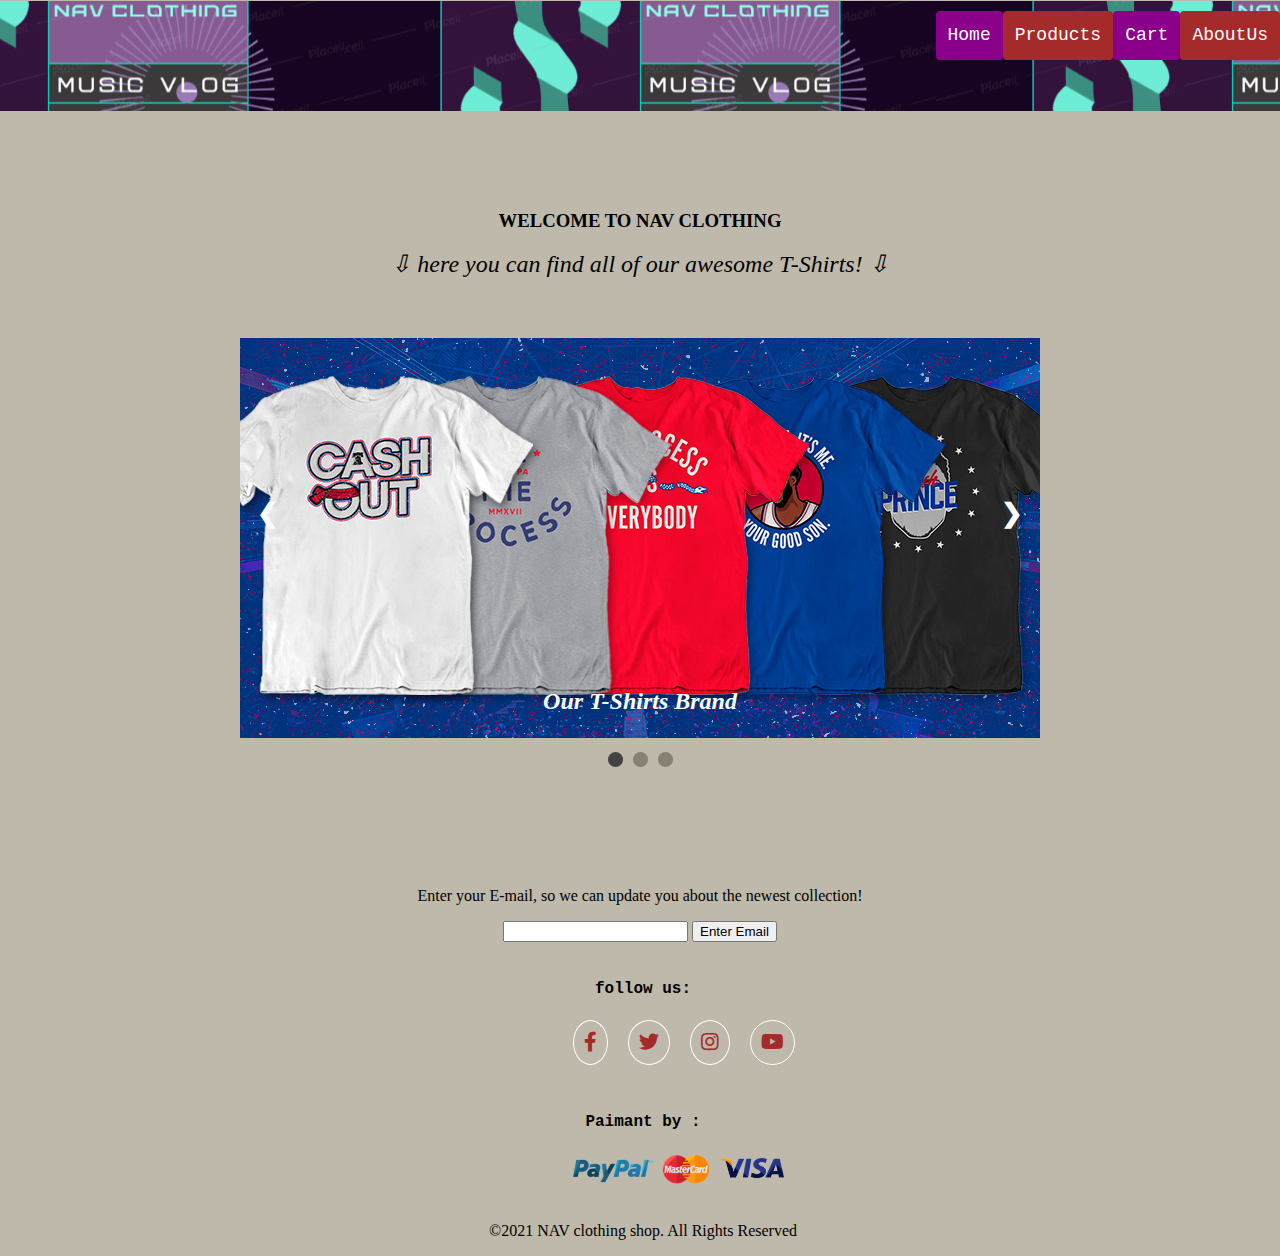
<file: index.html>
<!DOCTYPE html>
<html lang="en" dir="ltr">
  <head>
    <meta charset="utf-8" />
    <title>Clothes</title>
    <link rel="stylesheet" href="css/style.css" />
    <link rel="stylesheet" href="https://cdnjs.cloudflare.com/ajax/libs/font-awesome/5.15.3/css/all.min.css" referrerpolicy="no-referrer" />
    <!-- any other links will be here. -->
  </head>
  <body>
    <!-- header here, to Boss. -->
    
    <div class="header">
      <div class="header-right">
        <a class="active" href="#home">Home</a>
        <a class="product" href="view/product.html">Products</a>
        <a class="cart" href="view/cart.html">Cart</a>
        <a class="about" href="view/about.html">AboutUs</a>
      </div>
    </div>

    <!-- the main contanier here, to the other Boss (Eng.Marwan, lol).-->

    <div class="mani-body-container">
      <!-- main div -->
      <!-- container div -->
      <div class="containerImage center">
        <h3>WELCOME TO NAV CLOTHING</h3>
        <p class="para" id="imgP">
          &#8681; here you can find all of our awesome T-Shirts! &#8681;
        </p>
        <img class="view-item" id="ContImg" src="images/t-shirts.jpg" alt="t-shirts" />
        <div class="nextPrevButtons">
          <!-- Two Buttons div -->
          <a id="next" class="next" >&#10095;</a> <!-- onclick="next()" -->
          <a id="prev" class="prev" >&#10094;</a> <!-- onclick="prev()" -->
        </div>
        <div class="center">
          <!-- h1 and p div -->
          <h1 class="text" id="imgH1">Our T-Shirts Brand</h1>
          <div class="dotDiv center">
            <span id="dot0" class="dot active" ></span> <!-- onclick="setImgNumber(0)" -->
            <span id="dot1" class="dot" ></span> <!-- onclick="setImgNumber(1)" -->
            <span id="dot2" class="dot" ></span> <!-- onclick="setImgNumber(2)" -->
          </div>
        </div>
      </div>
    </div>

        <!-- Local Storage -->

    <div class=" center">
      <div class="containerImage">
    <p id="p1">Enter your E-mail, so we can update you about the newest collection!</p>
    <input id="input" type="text" >
    <button id="btn" type="button">Enter Email</button>
       </div>
    </div>

        <!-- footer here, to mohammed. -->
  </br>
</br>
<footer>
<div class="footer">
  <div class="center">
 
    </br>
<div class="foll" > <h4> follow us: </h4> </div>
<div class="face" >
    <a  href="http://www.facebook.com" target="_blank"> 
    <div class="i" > <i class="fab fa-facebook-f"></i> </div> </a>
</div>
<div class="twit" >
    <a  href="http://www.twitter.com" target="_blank"> 
    <div class="i" > <i class="fab fa-twitter"></i> </div> </a>
</div>
<div class="insta" >
    <a  href="http://www.instagram.com" target="_blank"> 
    <div class="i" > <i class="fab fa-instagram"></i> </div> </a>
</div>
<div class="yout" > 
   <a  href="http://www.youtube.com" target="_blank"> 
   <div class="i" > <i class="fab fa-youtube"></i> </div> </a>
</div>
    
</div> 
  </br>	  
</br>
</br>
<div class="rightt"  >
    <div class="paim" > <h4>Paimant by :</4> </div>	

<div id ="pay" ></div>
    <!--<a  href="https://www.paypal.com" target="_blank">
    <img src="fotter-images/ssss.png" width="75" /> </a>-->
<div id ="master" ></div>
    <!--<a  href="http://www.mastercard.us" target="_blank"> 
    <img src="fotter-images/mastercard.png" width="45" /> </a>-->
<div id="visa" ></div>
    <!--<a  href="https://usa.visa.com/" target="_blank"> 
    <img src="fotter-images/visa.png" width="60" /> </a>-->		
</br>
</br>
</br>   
<div class="copy" >
    <p align="center">
    &copy;2021 NAV clothing shop. All Rights Reserved
    </p>
</div>
</div>
</footer>


    <script src="src/buttonsMVC.js"></script>
    <script src="src/localStorageMVC.js"></script>
    <script src="src/buttonsiconse.js"></script>
  </body>
</html>
</file>
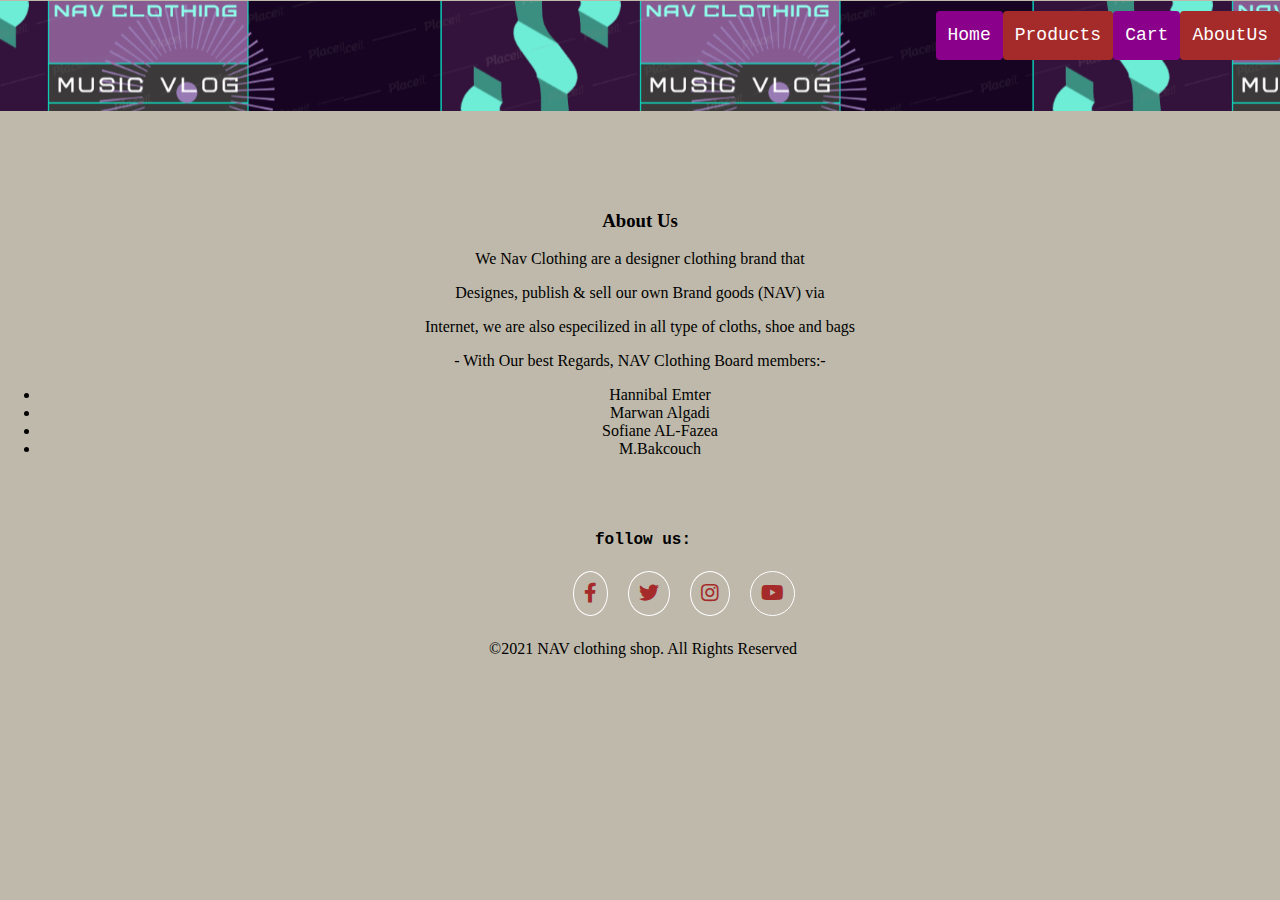
<file: view/about.html>
<!DOCTYPE html>
<html lang="en" dir="ltr">
  <head>
    <meta charset="utf-8" />
    <title>Clothes</title>
    <link rel="stylesheet" href="../css/style.css" />
    <link rel="stylesheet" href="https://cdnjs.cloudflare.com/ajax/libs/font-awesome/5.15.3/css/all.min.css" referrerpolicy="no-referrer" />
    
  </head>
  <body>
    
    <!----------------------- Hedear. --------------------------->
    
    <div class="header">
      <div class="header-right">
        <a class="active" href="../index.html">Home</a>
        <a class="product" href="product.html">Products</a>
        <a class="cart" href="cart.html">Cart</a>
        <a class="about" href="#about.html">AboutUs</a>
        

      </div>
    </div>

<!----------------------- Main body. --------------------------->

    <div class="center">
        
           
                <div class="containerImage">
                  <h3>About Us</h3>
                <p class="center" id="p1"></p>
                <p class="center" id="p2"></p>
                <p class="center" id="p3"></p>
                <p class="center" id="p4"></p>
                  
       
     
        <ul class="center" >
            <li id  ="li1" ></li>
            <li id ="li2"></li>
            <li id ="li3"></li>
            <li id ="li4"></li>
        </ul>
      
      
      </div>
        
    </div>

       <!--------------------- footer ----------------------------->
  </br>
</br>
</br>
<footer>
<div class="footer">
<div class="center">

  </br>
<div class="foll" > <h4> follow us: </h4> </div>
<div class="face" >
  <a  href="http://www.facebook.com" target="_blank"> 
  <div class="i" > <i class="fab fa-facebook-f"></i> </div> </a>
</div>
<div class="twit" >
  <a  href="http://www.twitter.com" target="_blank"> 
  <div class="i" > <i class="fab fa-twitter"></i> </div> </a>
</div>
<div class="insta" >
  <a  href="http://www.instagram.com" target="_blank"> 
  <div class="i" > <i class="fab fa-instagram"></i> </div> </a>
</div>
<div class="yout" > 
 <a  href="http://www.youtube.com" target="_blank"> 
 <div class="i" > <i class="fab fa-youtube"></i> </div> </a>
</div>
  
</div> 
</br>
</br>
</br>

<div class="copy" >
  <p align="center">
  &copy;2021 NAV clothing shop. All Rights Reserved
  </p>
</div>
</div>
</footer>

    <script src="../src/aboutMVC.js"></script>
  </body>
</html>
</file>
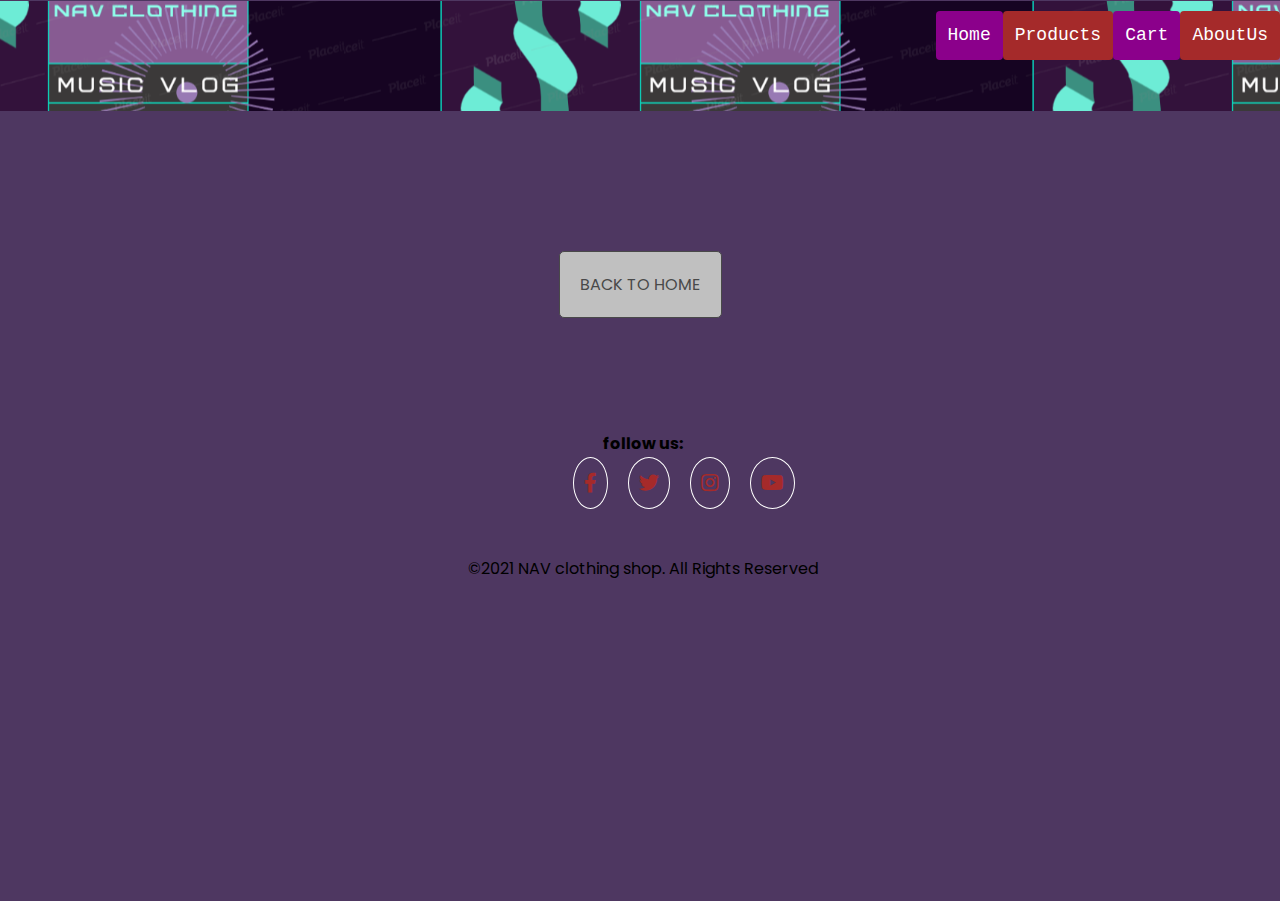
<file: view/cart.html>
<!DOCTYPE html>
<html lang="en" dir="ltr">
  <head>
    <meta charset="utf-8" />
    <title>Clothes</title>
    <link rel="stylesheet" href="../css/style.css" />
    <link rel="stylesheet" href="../css/product.css">
    <link rel="stylesheet" href="https://cdnjs.cloudflare.com/ajax/libs/font-awesome/5.15.3/css/all.min.css" referrerpolicy="no-referrer" />
   
  </head>
  <body>
    <!----------------------- Hedear. --------------------------->
    <div class="header">
      <div class="header-right">
        <a class="active" href="../index.html">Home</a>
        <a class="product" href="product.html">Products</a>
        <a class="cart" href="cart.html">Cart</a>
        <a class="about" href="about.html">AboutUs</a>
      </div>
    </div>
<!----------------------- Main body. --------------------------->
 
 <br>
<div id="productsContainer" class="container">

</div>

<div id="togg" class="alert-box success"></div>

<br><br><br>
<div id="divid" class="center">

</div>
   
       <!--------------------- footer ----------------------------->
	</br>
</br>
</br>
</br>
  </br>
<footer>
 <div class="footer">
    <div class="center">
   
      </br>
<div class="foll" > <h4> follow us: </h4> </div>
<div class="face" >
      <a  href="http://www.facebook.com" target="_blank"> 
      <div class="i" > <i class="fab fa-facebook-f"></i> </div> </a>
</div>
<div class="twit" >
      <a  href="http://www.twitter.com" target="_blank"> 
      <div class="i" > <i class="fab fa-twitter"></i> </div> </a>
</div>
<div class="insta" >
      <a  href="http://www.instagram.com" target="_blank"> 
      <div class="i" > <i class="fab fa-instagram"></i> </div> </a>
</div>
<div class="yout" > 
     <a  href="http://www.youtube.com" target="_blank"> 
     <div class="i" > <i class="fab fa-youtube"></i> </div> </a>
</div>
      
    </div> 
  </br>
</br>
</br>
</br>
  
<div class="copy" >
      <p align="center">
      &copy;2021 NAV clothing shop. All Rights Reserved
      </p>
</div>
</div>
</footer>

    <script type="module" src="../src/cartJS/controle.js"></script>
    <!-- <script type="module" src="../src/cartJS/cart.js"></script> -->
    <script src="../src/cartJS/paraMVC.js"></script>
  </body>
</html>
</file>
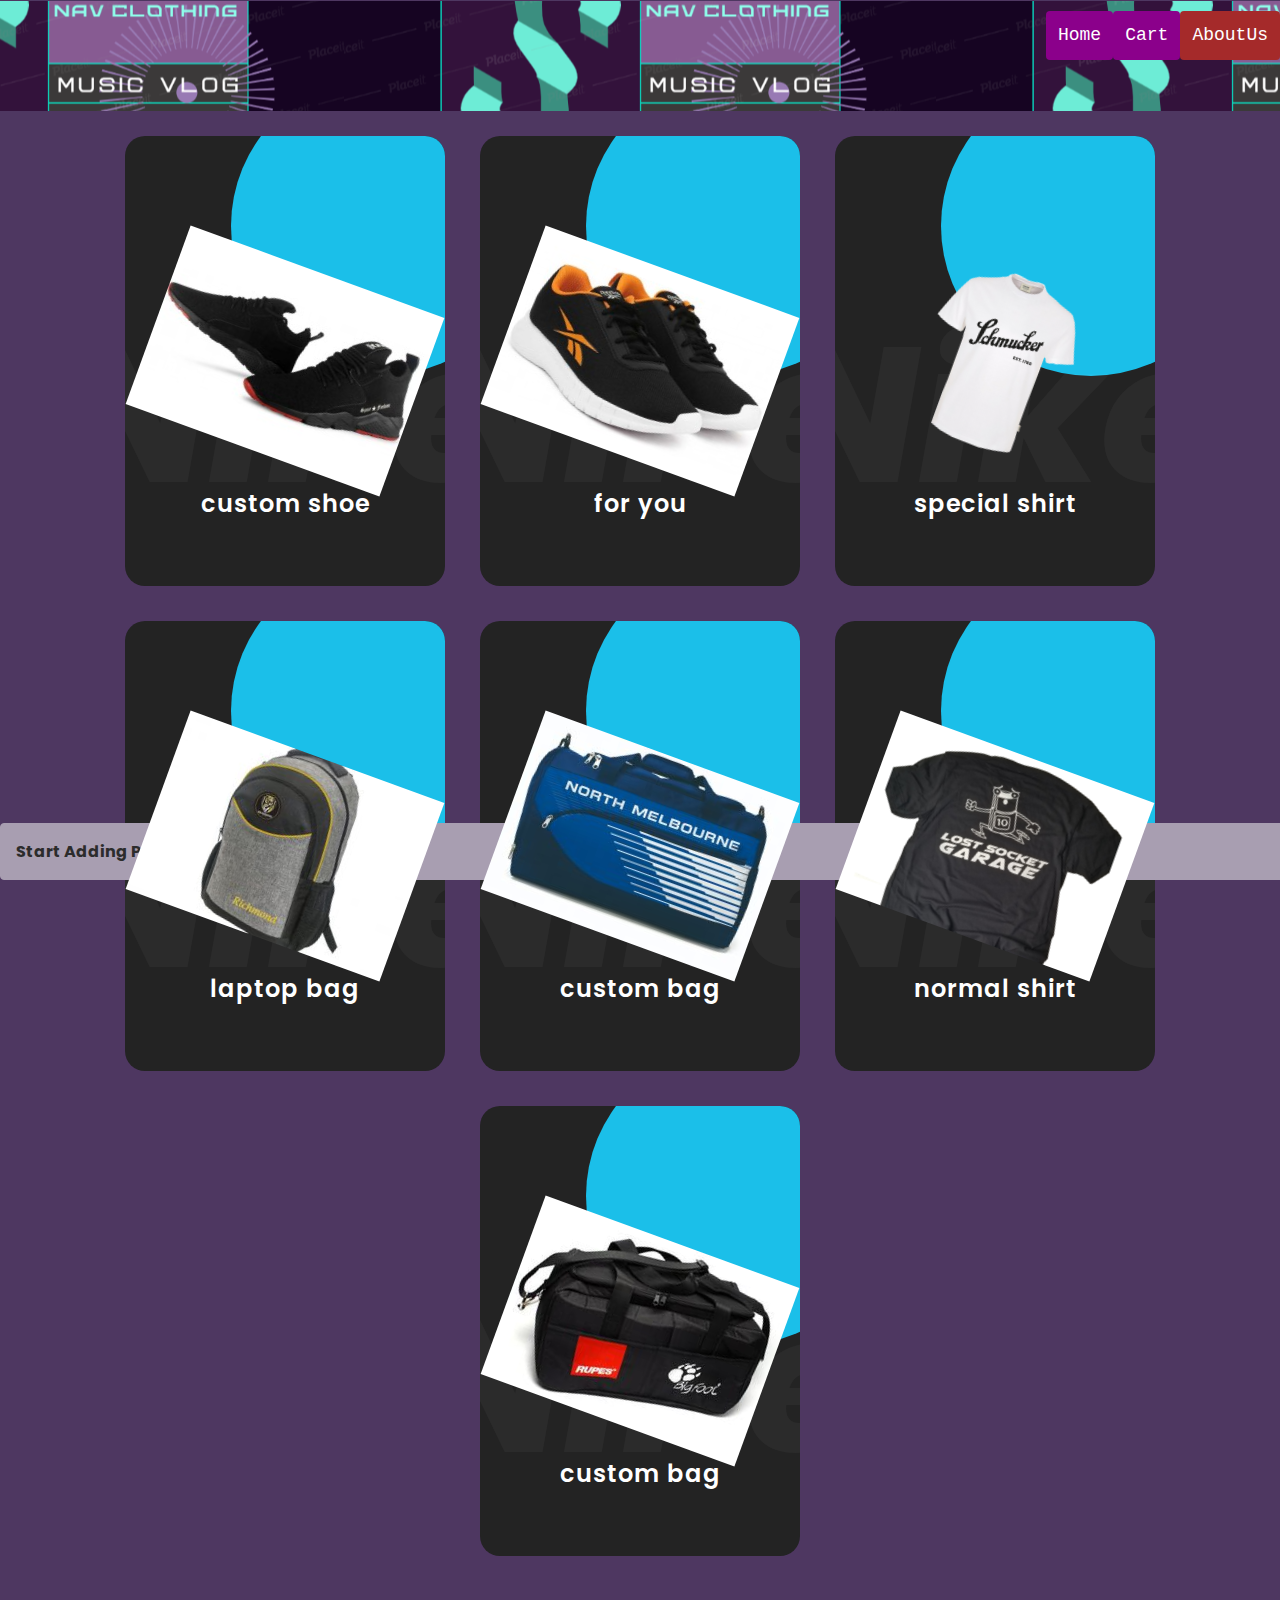
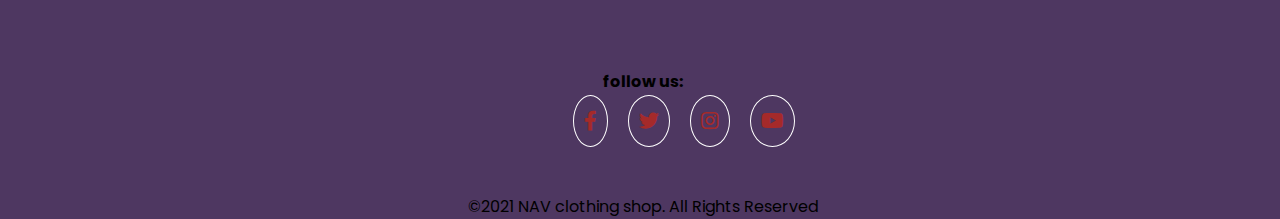
<file: view/product.html>
<!DOCTYPE html>
<html lang="en" dir="ltr">
  <head>
    <meta charset="utf-8" />
    <title>Clothes</title>
    <link rel="stylesheet" href="../css/style.css" />
    <link rel="stylesheet" href="../css/product.css">
    <link rel="stylesheet" href="https://cdnjs.cloudflare.com/ajax/libs/font-awesome/5.15.3/css/all.min.css" referrerpolicy="no-referrer" />

  </head>
  <body>
    <!----------------------- Hedear. --------------------------->
    <div class="header">
      <div class="header-right">
        <a class="active" href="../index.html">Home</a>
        <a class="cart" href="cart.html">Cart</a>
        <a class="about" href="about.html">AboutUs</a>
      </div>
    </div>
<!----------------------- Main body. --------------------------->
<br>

<div id="productsContainer" class="container">

  
</div>

<div id="togg" class="alert-box success"></div>
<!------------------------- footer ----------------------------->

</br>
</br>
</br>
</br>
  </br>
<footer>
 <div class="footer">
    <div class="center">
   
      </br>
<div class="foll" > <h4> follow us: </h4> </div>
<div class="face" >
      <a  href="http://www.facebook.com" target="_blank"> 
      <div class="i" > <i class="fab fa-facebook-f"></i> </div> </a>
</div>
<div class="twit" >
      <a  href="http://www.twitter.com" target="_blank"> 
      <div class="i" > <i class="fab fa-twitter"></i> </div> </a>
</div>
<div class="insta" >
      <a  href="http://www.instagram.com" target="_blank"> 
      <div class="i" > <i class="fab fa-instagram"></i> </div> </a>
</div>
<div class="yout" > 
     <a  href="http://www.youtube.com" target="_blank"> 
     <div class="i" > <i class="fab fa-youtube"></i> </div> </a>
</div>
      
    </div> 
  </br>
</br>
</br>
</br>
  
<div class="copy" >
      <p align="center">
      &copy;2021 NAV clothing shop. All Rights Reserved
      </p>
</div>
</div>
</footer>

	
    <script type="module" src="../src/productJS/C.js"></script>    
  </body>
</html>
</file>
<file: css/style.css>
@import url('https://fonts.googleapis.com/css?family=Nunito&display=swap');

/* ----------------------- Header Style ------------------------- */
body {
  margin: 0px;
  background-color: #beb9aa;
}

.header {
  overflow: hidden;
  background-color: floralwhite;
  /* padding: 10px 10px 0 0; */
  margin-top: 1px;
  padding-top: 10px;
  background-image: url('../images/logo.png');
  background-position: center;
  background-size: auto;
  height: 100px;
}

.header a {
  float: left;
  text-align: center;
  padding: 12px;
  text-decoration: none;
  font-size: 18px;
  line-height: 25px;
  border-radius: 4px;
}

.header a:hover {
  background-color: #ddd;
}

.header a.active {
  background-color: darkmagenta;
  font-family: monospace;
  color: white;
}

.header a.cart {
  background-color: darkmagenta;
  font-family: monospace;
  color: white;
}

.header a.about {
  background-color: brown;
  font-family: monospace;
  color: white;
}

.header a.product {
  background-color: brown;
  font-family: monospace;
  color: white;
}

.header-right {
  float: right;
}


/* ----------------------- Main Container Style ---------------------- */

.containerImage {
  position: relative;
  padding-top: 80px;
  user-select: none;
}

.view-item {
  width: 800px;
  height: 400px;
  top: 50%;
  left: 50%;
  margin: auto;
}

/* Next & previous buttons */
.prev, .next {
  cursor: pointer; /* change the mouse pointer to click */
  position: absolute; 
  margin-left: 21rem; /* == 335px */
  margin-right: 21rem; 
  /* width: auto; */
  padding: 50px 25px 50px 25px;
  color: rgb(255, 255, 255); 
  font-weight: bold;
  font-size: 1.6rem;
  transition: 0.6s ease;
  /* border-radius: 0 3px 3px 0; */
  user-select: none;
}

/* next and previous buttons div */
.nextPrevButtons{
  background-color: rgb(68, 52, 52);
  color: #000;
  position: absolute;
  top: 51%;
  left: 50%;
}

/* Position the "next button" to the right */
.prev {
  right: 0;
  /* border-radius: 3px 0 0 3px; */
}

/* On hover, add a black background color with a little bit see-through */
.prev:hover, .next:hover {
  background-color: rgba(46, 41, 41, 0.8);
}

.text {
  position: absolute;
  font-style: italic;
  color: #ffffff;
  font-size: 1.5rem;
  bottom: 2.5rem;
  width: 100%;
  user-select: none;
}

.para{
  font-style: italic;
  color: #000000;
  font-size: 1.5rem;
  margin-top: 0px;
  margin-bottom: 60px;
  user-select: none;
}

.center{
  text-align: center;
}

.hidden{
  display: none;
}

/* The three dots buttons */

.dotDiv{
  user-select: none;
  margin-top: 10px;
  margin-bottom: 1.2rem;
}

.dot {
  cursor: pointer;
  height: 15px;
  width: 15px;
  margin: 0 3px;
  background-color: #868172;
  border-radius: 50%;
  display: inline-block;
  transition: background-color 0.6s ease;
}

.active, .dot:hover {
  background-color:#444343;
}
/* ------------- cart button ----------- */

.btn {
	color: #494949 !important;
	text-transform: uppercase;
	text-decoration: none;
	background: #ffffff;
	padding: 20px;
	border: 1px solid #494949 !important;
	display: inline-block;
	transition: all 0.5s ease 0s;
  cursor: pointer;
}

.btn:hover {
	color: #ffffff !important;
	background: #e6d3af;
	border-color: #c7b289 !important;
	transition: all 0.5s ease 0s;
}



/* ---------------------------------------------------------------- */


@media screen and (max-width: 500px) {
  .header a {
    float: none;
    display: block;
    text-align: left;
  }

  .header-right {
    float: none;
  }
}

/* the container will be smller in screen size of 850px and smaller. */
@media only screen and (max-width: 850px) {
  .view-item {
    width: 700px;
    height: 350px;
  }
  .prev, .next {
    margin-left: 17.9rem; /* == 335px */
    margin-right: 17.9rem; 
  }
  .containerImage {
    padding-top: 75px;
  }
}

/****************************************/

.footer {
	padding:3px;
	bottom:0;
	width:100%;
    background-color:dddd;
	color:black;
	margin-top:-40px;
	padding-bottom:0px;
	/*clear:both;*/
	text-align:center;
	background-attachment:fixed;
}

.foll{
	font-family:"Courier New";
	text-align:center;
}

.paim {
   font-family:"Courier New";
   text-align:center;
}

.input{
   border-radius:5px;
   background-color:silver;
   margin-top:40px;
   margin-bottom:0px;
   color:black;
}

.btn{
   border-radius:5px;
   background-color:silver;
   margin-top:40px;
   margin-bottom:0px;
   color:white;
}

.rightt{
    margin-top:40px;
	margin-bottom:0px;
}

.i{
	color:brown;
	font-size:20px;
	list-style:none;
	display:inline-block;
	border: 1px solid #fff;
	border-radius:50%;
	/*transition: .5s;*/
	padding: 10px 10px;
	font-size: 20px;
	margin:1px 10px;
}

.i:hover{
	color:#292929;
	border:1px solid #292929;
	/*transition: .5s;*/
}

.face{
	margin-left:560px;
	float:left;
	color:white;
}

.twit{
	margin-left:0px;
	float:left;
	color:white;
}

.insta {
	margin-left:0px;
	float:left;
	color:white;
}

.yout {
	margin-left:0px;
	float:left;
	color:white;
}

#masterr {
	margin-left:10px;
	float:left;
	font-size:35px;
	color:#292929;
	height:35px;
}

#payy {
	margin-left:570px;
	float:left;
	color:#292929;
	font-size:35px;
	height:35px;
}

#visaa {
	margin-left:10px;
	height:35px;
	float:left;
	font-size:1px;
}

.copy {
	text-align:center;
	clear:both;
}
</file>
<file: css/product.css>
@import url('https://fonts.googleapis.com/css?family=Poppins:100,300,400,500,600,700,800, 800i, 900&display=swap');

* {
    padding: 0;
    margin: 0;
    font-family: 'Poppins', sans-serif;
}

body {
    /* display: flex; */
    justify-content: center;
    align-items: center;
    min-height: 100vh;
    background: #4e3761;;
}

.container {
    position: relative;
    display: flex;
    grid-gap: 35px;
    justify-content: center;
    flex-wrap: wrap;
}

.container .card {
    position: relative;
    width: 320px;
    height: 450px;
    background: #232323;
    border-radius: 20px;
    overflow: hidden;
}

.container .card:before {
    content: "";
    position: absolute;
    top: 0;
    left: 0;
    width: 100%;
    height: 100%;
    background: #1BBFE9;
    clip-path: circle(150px at 80% 20%);
    transition: 0.5s ease-in-out;
}

.container .card:hover:before {
    clip-path: circle(300px at 80% -20%);
}

.container .card:after {
    content: "Nike";
    position: absolute;
    top: 30%;
    left: -20%;
    font-size: 12em;
    font-weight: 800;
    font-style: italic;
    color: rgba(255, 255, 255, 0.04);

}

.container .card .imgBx {
    position: absolute;
    top: 50%;
    transform: translateY(-50%);
    z-index: 1000;
    width: 100%;
    height: 100%;
    transition: .5s;
}

.container .card:hover .imgBx {
    top: 0%;
    transform: translateY(-25%);
    /* bug  */
}

.container .card .imgBx img {
    position: absolute;
    top: 50%;
    left: 50%;
    transform: translate(-50%, -50%) rotate(20deg);
    width: 270px;
}

.container .card .contentBx {
    position: absolute;
    bottom: 0;
    width: 100%;
    height: 100px;
    text-align: center;
    transition: 1s;
    z-index: 90;
}

.container .card:hover .contentBx {
    height: 210px;
}

.container .card .contentBx h2 {
    position: relative;
    font-weight: 600;
    letter-spacing: 1px;
    color: #fff;
}

.container .card .contentBx .size,
.container .card .contentBx .color {
    display: flex;
    justify-content: center;
    align-items: center;
    padding: 8px 20px;
    font-size: 1.8rem;
    color: #1bbfe9;
    transition: .5s;
    opacity: 0;
    visibility: hidden;
}

.container .card:hover .contentBx .size {
    opacity: 1;
    visibility: visible;
    transition-delay: .5s;
}

.container .card:hover .contentBx .color {
    opacity: 1;
    visibility: visible;
    transition-delay: .6s;
}

.container .card .contentBx .size h3,
.container .card .contentBx .color h3 {
    color: white;
    font-weight: 300;
    font-size: 14px;
    text-transform: uppercase;
    letter-spacing: 2px;
    margin-right: 10px;
}

.container .card .contentBx .size span {
    width: 26px;
    height: 26px;
    text-align: center;
    line-height: 26px;
    font-size: 14px;
    display: inline-block;
    color: #111;
    background: #fff;
    margin: 0 5px;
    transition: .5s;
    color: #111;
    border-radius: 4px;
    cursor: pointer;
}

.container .card .contentBx .size span:hover {  /* other bug */
    background: #B90000;
}

.container .card .contentBx .color span {
    width: 20px;
    height: 20px;
    font-size: 1.8rem;
    background: #ff0;
    border-radius: 50%;
    margin: 0 5px;
    cursor: pointer;
}

.container .card .contentBx .color span:nth-child(2) {
     background: #1BBFE9;
}

.container .card .contentBx .color span:nth-child(3) {
     background: #1B2FE9;
}

.container .card .contentBx .color span:nth-child(4) {
     background: #080481;
}

.container .card .contentBx a {
    display: inline-block;
    padding: 10px 20px;
    background: #fff;
    border-radius: 4px;
    margin-top: 10px;
    text-decoration: none;
    font-weight: 600;
    color: #111;
    opacity: 0;
    transform: translateY(50px);
    transition: .5s;
    cursor: pointer;
}

.container .card:hover .contentBx a {
    opacity: 1;
    transform: translateY(0px);
    transition-delay: .7s;
} 

/* ------------------ Message Style ------------- */
.alert-box {
    padding: 15px;
    margin-bottom: 20px;
    border: 1px solid transparent;
    border-radius: 4px; 
    color: #2c2c2c;
    font-weight: bold;
    background-color: #a89eb1;
    border-color: #a89eb1;
    position: fixed;
    z-index: 999;
    bottom: 0;
    width: 100%;
    }
    
    .success {

        display: none;
    }
</file>
